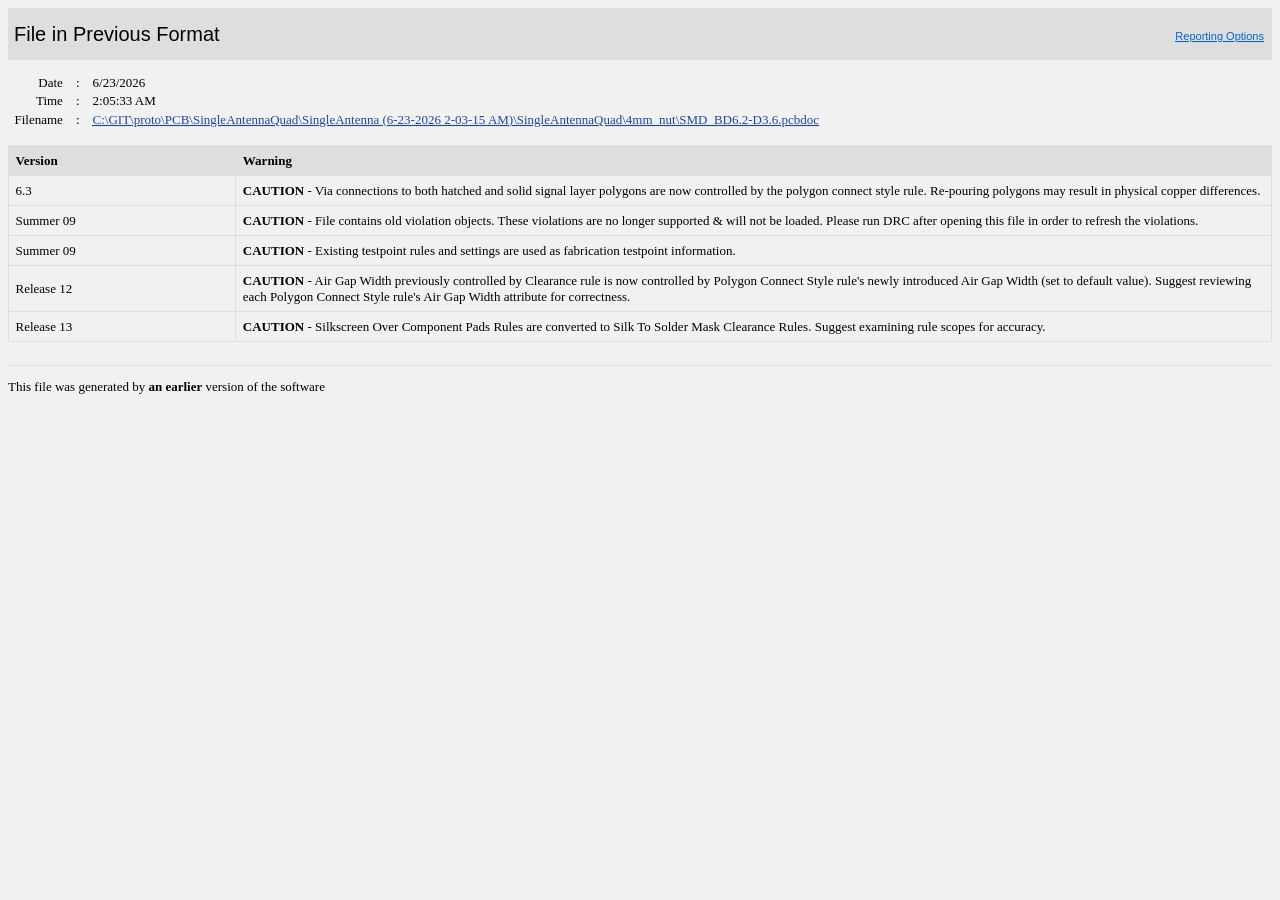
<file: hardware/QuadRF_Antenna/4mm_nut/SMD_BD6.2-D3.6.pcbdoc.htm>
<html>
    <head>
    <META http-equiv="Content-Type" content="text/html">
        <style type="text/css">
    		h1, h2, h3, h4, h5, h6 { 
    		font-family : 'segoe-ui',arial,sans-serif;
    		font-size:15pt;
    		font-weight:normal;
    		line-height:40px;
    		color : #000;
    		background-color : #dedede;
    			padding: 0.3em;
    		}
    		body { 
    			font-family : verdana;
                        background: #f1f1f1;
			font-size:13px;
    		}
    		td, th {  
    			padding: 0.5em;
    			text-align : left;
    			width: auto;	
    			border:1px solid #DEDEDE;
    		}
    		th { 
    			background-color : #DEDEDE;
    		
    		}
    		th.column1, td.column1 { 
    			text-align: left;
    			width : 18%; 
    		}
    		table { 
    			width : 100%; 
    			border-collapse: collapse;
    			font-size:13px;
    		}
    		.front_matter, .front_matter_column1, .front_matter_column2, .front_matter_column3 {
    			padding-top : 0.1em;
    			padding-bottom : 0.1em;
    			border : 0px solid black;
    			width : auto;
    			vertical-align: top
    		}
    		.front_matter_column1 {
    			text-align : right;
    		}
    		.total_column1, .total_column {
    			font-weight : bold;	
    		}
    		.total_column1 {
    			text-align : right;
    		}
    		.front_matter_column2 {
    			text-align : center;
    		}
    		.front_matter_column3 {
    			text-align : left;
    		}
    		.warning, .error { 
    			color : red;
    			font-weight : bold;
    		}	
    		tr.onmouseout_odd { 
    			/*background-color : #EEEEE0 */
    		}
    		tr.onmouseout_even { 
    			/*background-color : #F3F3E3   */
    		}
    		tr.onmouseover_odd, tr.onmouseover_even { 
    			background-color : #FFF;
    		} 
    		a:link, a:visited, .q a:link,.q a:active,.q {
    			color: #21489e; 
    		}
    		a:link.callback, a:visited.callback { 
    			color: #008000 
    		}
    		a:link.customize, a:visited.customize {
    			position: absolute; 
    			right: 16px; top: 30px;
    			font-family:'segoe ui',arial,tahoma,sans-serif;
    			text-decoration:underline;
    			font-size:11px;
    			color:#0066cc;
    		}	
    		p.contents_level1 {
    			font-weight : bold;
    			font-size : 110%;
    			margin : 0.5em;
    		}
    		p.contents_level2 {
    			position : relative;
    			left : 20px;
    			margin : 0.5em;
    		}

 			HR{
 				border-collapse:collapse;
 				border:none;
 				border-top:1px solid #dedede;
 			}
 	</style>

 		<style type="text/css" media="print">
 			body{
 				background:#fff;
 			}

 			a:link.customize{
 				display:none;
 			}

 			table,th,td,hr{
 				border-color:#999;
 				background:#fff;
 			}
    	</style>
    </head>
    
    <body>
        <a href="dxpprocess://Client:SetupPreferences?Server=PCB|PageName=General" class="customize"><acronym title="dxpprocess://Client:SetupPreferences?Server=PCB|PageName=General">Reporting Options</acronym></a>
        <h1>File in Previous Format</h1>
        
        <table class="front_matter">
            <tr class="front_matter">
            <td class="front_matter_column1">Date</td>
            <td class="front_matter_column2">:</td>
            <td class="front_matter_column3">6/23/2026</td>
            </tr>
            <tr class="front_matter">
            <td class="front_matter_column1">Time</td>
            <td class="front_matter_column2">:</td>
            <td class="front_matter_column3">2:05:33 AM</td>
            </tr>
            <tr class="front_matter">
            <td class="front_matter_column1">Filename</td>
            <td class="front_matter_column2">:</td>
            <td class="front_matter_column3"><a href="file://C:\GIT\proto\PCB\SingleAntennaQuad\SingleAntenna (6-23-2026 2-03-15 AM)\SingleAntennaQuad\4mm_nut\SMD_BD6.2-D3.6.pcbdoc" class="file"><acronym title="C:\GIT\proto\PCB\SingleAntennaQuad\SingleAntenna (6-23-2026 2-03-15 AM)\SingleAntennaQuad\4mm_nut\SMD_BD6.2-D3.6.pcbdoc">C:\GIT\proto\PCB\SingleAntennaQuad\SingleAntenna (6-23-2026 2-03-15 AM)\SingleAntennaQuad\4mm_nut\SMD_BD6.2-D3.6.pcbdoc</acronym></a></td>
            </tr>
        </table>
        
        <br>
        
        <table>
            <tr>
                <th style="text-align : left" colspan="1" class="">Version</th>
                <th style="text-align : left" colspan="1" class="">Warning</th>
            </tr>
    
            <tr class="onmouseout_even" onmouseover="className = 'onmouseover_even'" onmouseout="className = 'onmouseout_even'">
                <td class="column1">6.3</td>
                <td class="column2"><b>CAUTION</b> - Via connections to both hatched and solid signal layer polygons are now controlled by the polygon connect style rule. Re-pouring polygons may result in physical copper differences.</td>
            </tr>
            <tr class="onmouseout_even" onmouseover="className = 'onmouseover_even'" onmouseout="className = 'onmouseout_even'">
                <td class="column1">Summer 09</td>
                <td class="column2"><b>CAUTION</b> - File contains old violation objects. These violations are no longer supported & will not be loaded. Please run DRC after opening this file in order to refresh the violations.</td>
            </tr>
            <tr class="onmouseout_even" onmouseover="className = 'onmouseover_even'" onmouseout="className = 'onmouseout_even'">
                <td class="column1">Summer 09</td>
                <td class="column2"><b>CAUTION</b> - Existing testpoint rules and settings are used as fabrication testpoint information.</td>
            </tr>
            <tr class="onmouseout_even" onmouseover="className = 'onmouseover_even'" onmouseout="className = 'onmouseout_even'">
                <td class="column1">Release 12</td>
                <td class="column2"><b>CAUTION</b> - Air Gap Width previously controlled by Clearance rule is now controlled by Polygon Connect Style rule's newly introduced Air Gap Width (set to default value). Suggest reviewing each Polygon Connect Style rule's Air Gap Width attribute for correctness.</td>
            </tr>
            <tr class="onmouseout_even" onmouseover="className = 'onmouseover_even'" onmouseout="className = 'onmouseout_even'">
                <td class="column1">Release 13</td>
                <td class="column2"><b>CAUTION</b> - Silkscreen Over Component Pads Rules are converted to Silk To Solder Mask Clearance Rules. Suggest examining rule scopes for accuracy.</td>
            </tr>
        </table>
        <br><hr>
        <p>This file was generated by <b>an earlier</b> version of the software</p>
    </body>
</html>
</file>
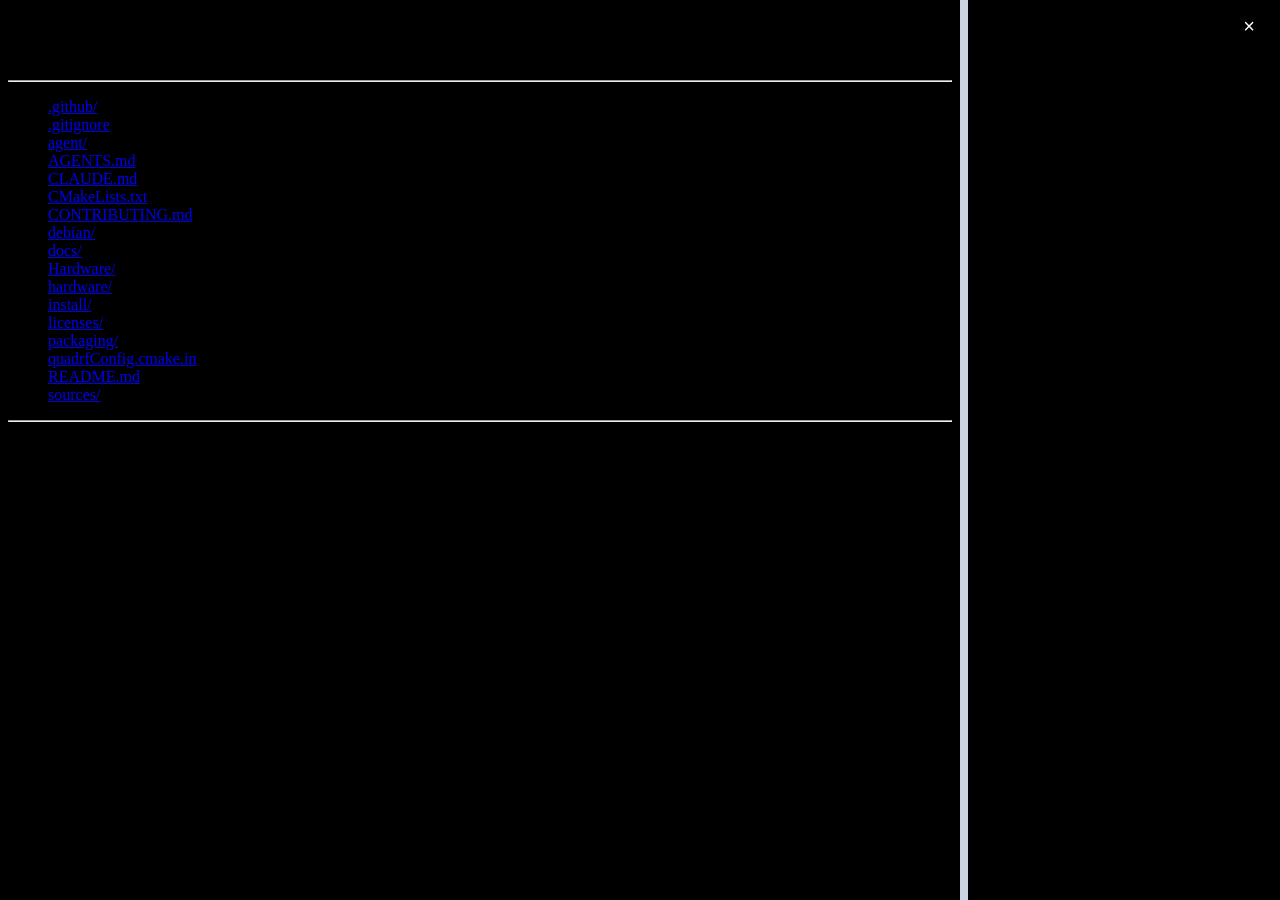
<file: sources/flask/templates/split.html>
<!DOCTYPE html>
<html lang="en">
<head>
  <meta charset="UTF-8">
  <meta name="viewport" content="width=device-width, initial-scale=1.0, maximum-scale=1.0, user-scalable=no, viewport-fit=cover">
  <title>QuadRF Desktop + Control GUI</title>
  <link rel="icon" type="image/png" href="{{ url_for('static', filename='favicon.png') }}">
  <style>
    body, html {
      margin: 0;
      padding: 0;
      height: 100dvh;
      width: 100vw;
      overflow: hidden;
      font-family: sans-serif;
      background-color: #000000;
    }

    .split-container {
      display: flex;
      height: 100%;
      width: 100%;
    }

    .left-pane {
      width: 75%;
    }

    .right-pane {
      flex: 1;
    }

.pane {
  position: relative;
  overflow: hidden; 
  min-width: 0; 
  min-height: 0;
}

.pane iframe {
  position: absolute;
  top: 0;
  left: 0;
  width: 100%;
  height: 100%;
  border: none;
  display: block;
}
    .resizer {
      width: 8px;
      background-color: #cbd5e1;
      cursor: col-resize;
      z-index: 10;
      transition: background-color 0.2s;
      position: relative;
    }

    .resizer:hover, .resizer.active {
      background-color: #94a3b8;
    }

    .resizer::before {
      content: "";
      position: absolute;
      top: 0;
      bottom: 0;
      left: -10px; 
      right: -10px;
      z-index: 11;
      cursor: col-resize;
    }
	
    .close-btn {
      position: absolute;
      top: 10px;
      right: 15px;
      width: 32px;
      height: 32px;
      background-color: rgba(0, 0, 0, 0.4);
      color: white;
      border: none;
      border-radius: 50%;
      font-size: 20px;
      cursor: pointer;
      z-index: 20;
      display: flex;
      align-items: center;
      justify-content: center;
      transition: background-color 0.2s;
      line-height: 1;
    }

    .close-btn:hover {
      background-color: rgba(0, 0, 0, 0.8);
    }
  </style>
</head>
<body>

  <div class="split-container">
    <div class="pane left-pane" id="leftPane">
<iframe src="/" id="leftIframe" allow="clipboard-read; clipboard-write; fullscreen"></iframe>
    </div>
    <div class="resizer" id="resizer"></div>
    <div class="pane right-pane" id="rightPane">
	 <button class="close-btn" id="closeBtn" aria-label="Close pane">&times;</button>
      <iframe id="rightIframe"></iframe>
    </div>
  </div>

  <script>
    function controlPanelUrl() {
      const host = location.hostname;
      let panelHost = host;
      if (host.endsWith('-desktop.local')) {
        panelHost = host.slice(0, -'-desktop.local'.length) + '.local';
      } else {
        const base = host.endsWith('.local') ? host.slice(0, -'.local'.length) : host;
        if (base.length > 1 && (base.endsWith('d') || base.endsWith('D'))) {
          panelHost = base.slice(0, -1) + (host.endsWith('.local') ? '.local' : '');
        }
      }
      return `${location.protocol}//${panelHost}/#receive`;
    }

    document.addEventListener("DOMContentLoaded", () => {
      const resizer = document.getElementById('resizer');
      const leftPane = document.getElementById('leftPane');
      const leftIframe = document.getElementById('leftIframe');
      const rightIframe = document.getElementById('rightIframe');
      const iframes = document.querySelectorAll('iframe');
	  const closeBtn = document.getElementById('closeBtn');

      rightIframe.src = controlPanelUrl();

leftIframe.addEventListener('load', () => {
        try {
          const doc = leftIframe.contentDocument;
          const win = leftIframe.contentWindow;

          const style = doc.createElement('style');
          style.innerHTML = `
            #noVNC_control_bar_anchor, 
            #noVNC_control_bar { display: block !important; }
          `;
          doc.head.appendChild(style);

          win.localStorage.setItem('resize', 'remote');
          win.localStorage.setItem('kasmvnc-resize', 'remote');
          win.localStorage.setItem('novnc-resize', 'remote');

          win.dispatchEvent(new Event('storage'));
          
          if (win.UI && typeof win.UI.updateSetting === 'function') {
              win.UI.updateSetting('resize', 'remote');
          }

          setTimeout(() => {
              win.dispatchEvent(new Event('resize'));
          }, 500);
          
        } catch(e) {
          console.warn("Could not inject KasmVNC overrides.", e);
        }
      });      
      let isResizing = false;
	  
      closeBtn.addEventListener('click', () => {
        window.location.href = '/';
      });

      function startResize(e) {
        isResizing = true;
        resizer.classList.add('active');

        iframes.forEach(iframe => iframe.style.pointerEvents = 'none');
        
        document.addEventListener('mousemove', handleMove);
        document.addEventListener('touchmove', handleMove, { passive: false });
        
        document.addEventListener('mouseup', stopResize);
        document.addEventListener('touchend', stopResize);
        document.addEventListener('touchcancel', stopResize);
      }

      function handleMove(e) {
        if (!isResizing) return;
        
        if (e.type === 'touchmove') {
          e.preventDefault(); 
        }
        
        const clientX = e.type.includes('mouse') ? e.clientX : e.touches[0].clientX;
        
        const containerWidth = document.body.clientWidth;
        const newLeftWidth = (clientX / containerWidth) * 100;
        
        if (newLeftWidth > 10 && newLeftWidth < 90) {
          leftPane.style.width = `${newLeftWidth}%`;
        }
      }

      function stopResize() {
        if (!isResizing) return;
        isResizing = false;
        resizer.classList.remove('active');

        iframes.forEach(iframe => iframe.style.pointerEvents = 'auto');
        
        iframes.forEach(iframe => {
          try {
            iframe.contentWindow.dispatchEvent(new Event('resize'));
          } catch(e) {}
        });
        
        document.removeEventListener('mousemove', handleMove);
        document.removeEventListener('touchmove', handleMove);
        document.removeEventListener('mouseup', stopResize);
        document.removeEventListener('touchend', stopResize);
        document.removeEventListener('touchcancel', stopResize);
      }

      resizer.addEventListener('mousedown', startResize);
      resizer.addEventListener('touchstart', startResize, { passive: false });
      
    });
  </script></body>
</html>
</file>
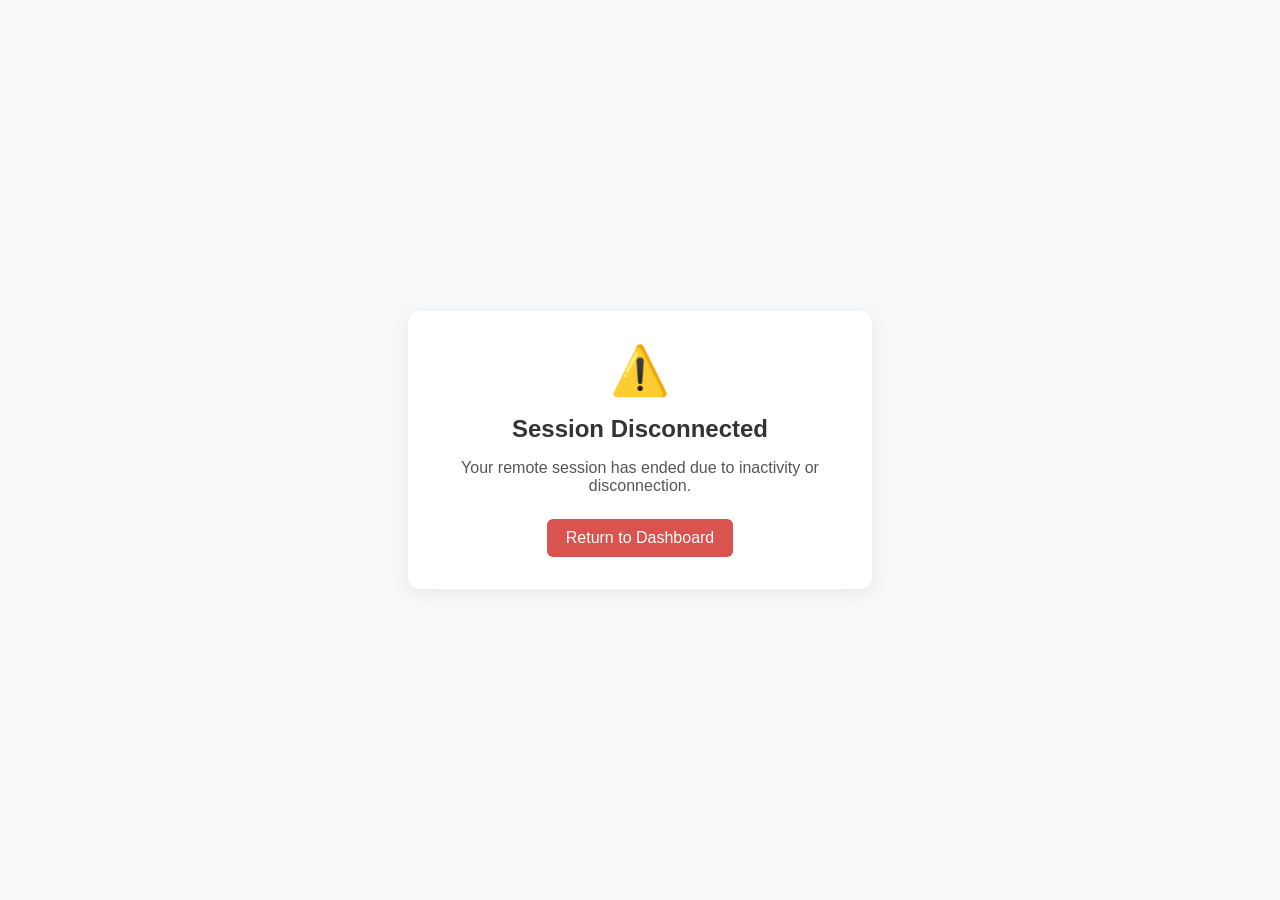
<file: sources/kasmvnc/www/disconnected.html>
<!DOCTYPE html>
<html lang="en">
<head>
<meta charset="UTF-8">
<title>Session Disconnected</title>
<link rel="icon" type="image/png" href="./favicon.png">
<meta name="viewport" content="width=device-width, initial-scale=1.0">
<style>
  :root {
    --bg-color: #f8f9fa;
    --card-bg: #ffffff;
    --accent-color: #d9534f;
    --accent-dark: #c9302c;
    --text-color: #333;
    --font-family: 'Segoe UI', Tahoma, sans-serif;
  }
  body {
    margin: 0;
    background-color: var(--bg-color);
    color: var(--text-color);
    font-family: var(--font-family);
    display: flex;
    align-items: center;
    justify-content: center;
    height: 100vh;
  }
  .card {
    background: var(--card-bg);
    padding: 2rem;
    border-radius: 12px;
    box-shadow: 0 4px 20px rgba(0,0,0,0.08);
    max-width: 400px;
    width: 90%;
    text-align: center;
  }
  .icon {
    font-size: 3rem;
    color: var(--accent-color);
    margin-bottom: 1rem;
  }
  h1 {
    font-size: 1.5rem;
    margin-bottom: 0.5rem;
  }
  p {
    font-size: 1rem;
    margin-bottom: 1.5rem;
    color: #555;
  }
  .btn {
    display: inline-block;
    padding: 0.6rem 1.2rem;
    background-color: var(--accent-color);
    color: white;
    text-decoration: none;
    border-radius: 6px;
    font-weight: 500;
    transition: background-color 0.2s ease;
  }
  .btn:hover {
    background-color: var(--accent-dark);
  }
</style>
</head>
<body>
  <div class="card">
    <div class="icon">⚠️</div>
    <h1>Session Disconnected</h1>
    <p>Your remote session has ended due to inactivity or disconnection.</p>
    <a class="btn" href="/">Return to Dashboard</a>
  </div>
</body>
</html>
</file>
